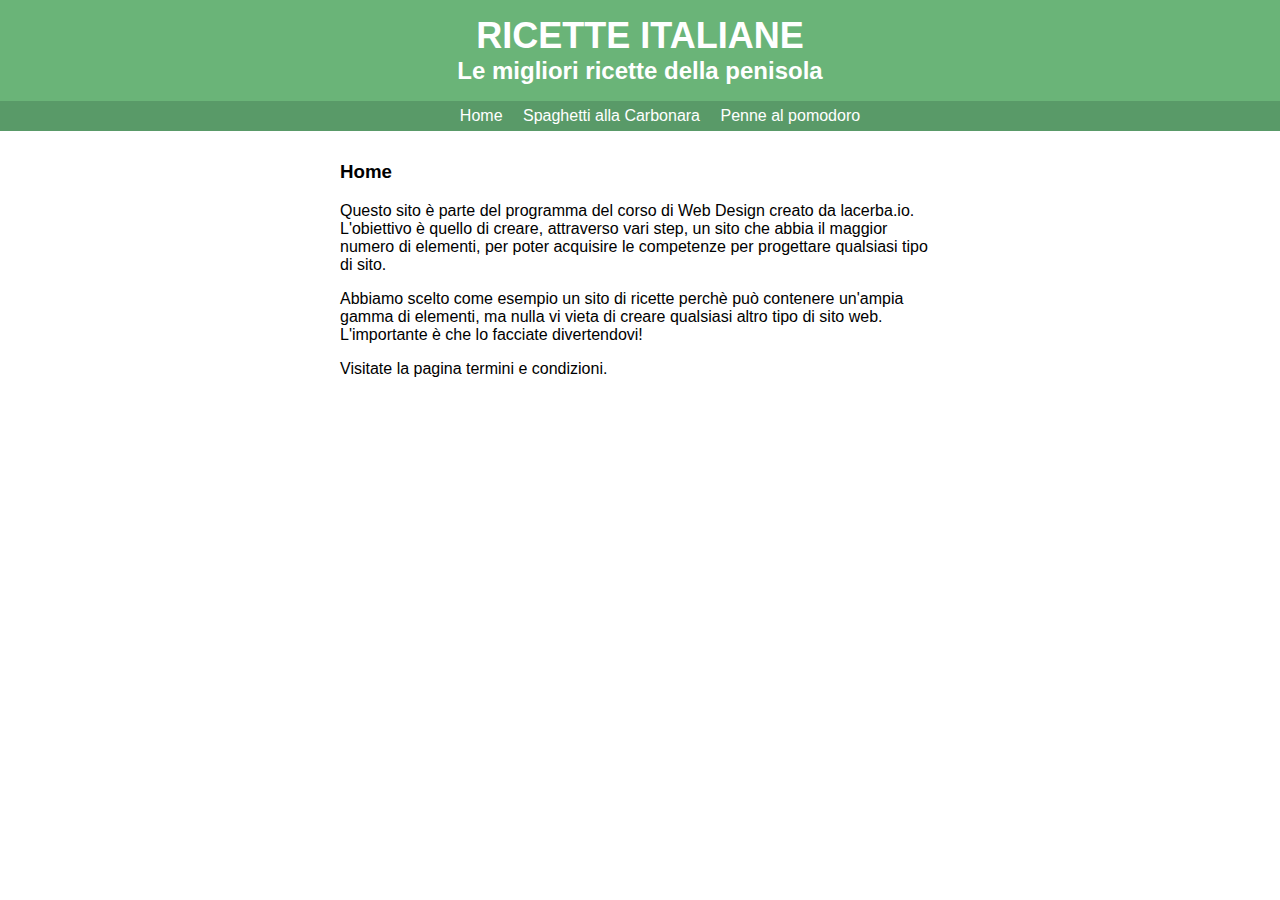
<file: index.html>
<!DOCTYPE html>
<html lang="en">

<head>
    <meta charset="UTF-8">
    <meta name="viewport" content="width=device-width, initial-scale=1.0">
    <meta http-equiv="X-UA-Compatible" content="ie=edge">
    <title>Ricette Italiane</title>
    <link rel="stylesheet" type="text/css" href="style/main.css">
</head>

<body>
    <div id="header">
        <a href="index.html" id="head">
            <h1>Ricette Italiane</h1>
            <h2>Le migliori ricette della penisola</h2>
        </a>
        <ul id="nav">
            <li><a href="index.html">Home</a></li>
            <li><a href="carbonara.html">Spaghetti alla Carbonara</a></li>
            <li><a href="pomodoro.html">Penne al pomodoro</a></li>
        </ul>
    </div>
    <div id="content">
        <h3>Home</h3>
        <p>Questo sito è parte del programma del corso di Web Design creato da lacerba.io. L'obiettivo &egrave; quello di creare, attraverso vari step, un sito che abbia il maggior numero di elementi, per poter acquisire le competenze per progettare qualsiasi
            tipo di sito.
        </p>
        <p>Abbiamo scelto come esempio un sito di ricette perch&egrave; pu&ograve; contenere un'ampia gamma di elementi, ma nulla vi vieta di creare qualsiasi altro tipo di sito web. L'importante &egrave; che lo facciate divertendovi!
        </p>
        <p>Visitate la pagina <a href="term.html">termini e condizioni.</a></p>
    </div>
</body>

</html>
</file>
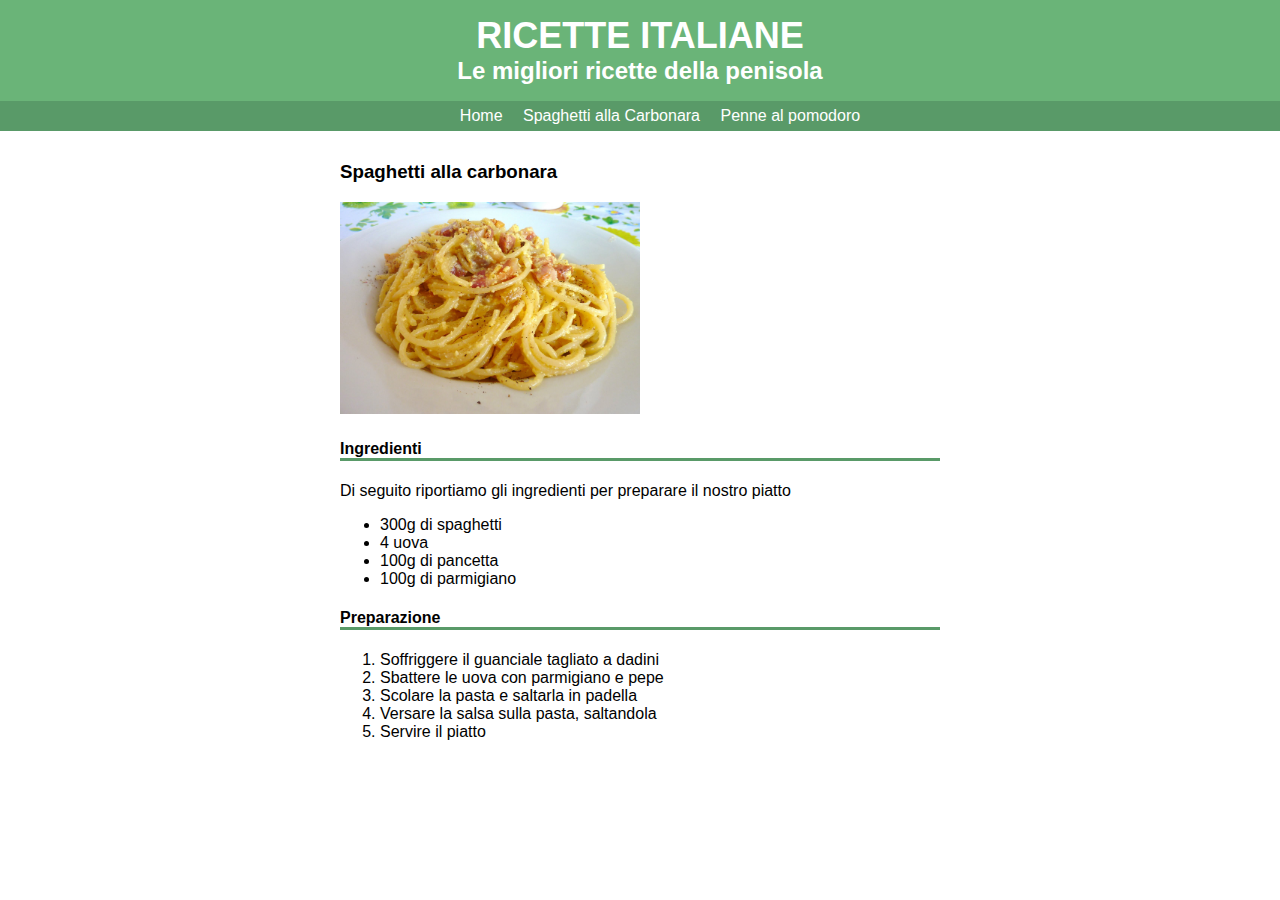
<file: carbonara.html>
<!DOCTYPE html>
<html lang="en">

<head>
    <meta charset="UTF-8">
    <meta name="viewport" content="width=device-width, initial-scale=1.0">
    <meta http-equiv="X-UA-Compatible" content="ie=edge">
    <title>Ricette Italiane</title>
    <link rel="stylesheet" type="text/css" href="style/main.css">
</head>

<body>
<div id="header">
    <a href="index.html" id="head">
        <h1>Ricette Italiane</h1>
        <h2>Le migliori ricette della penisola</h2>
    </a>
    <ul id="nav">
        <li><a href="index.html">Home</a></li>
        <li><a href="carbonara.html">Spaghetti alla Carbonara</a></li>
        <li><a href="pomodoro.html">Penne al pomodoro</a></li>
    </ul>
</div>
    <div id="content">
        <h3>Spaghetti alla carbonara</h3>
        <img src="immagini/carbonara.jpg" alt="Spaghetti alla carbonara">
        <h4>Ingredienti</h4>
        <p>Di seguito riportiamo gli ingredienti per preparare il nostro piatto</p>
        <ul>
            <li>300g di spaghetti</li>
            <li>4 uova</li>
            <li>100g di pancetta</li>
            <li>100g di parmigiano</li>
        </ul>
        <h4>Preparazione</h4>
        <ol>
            <li>Soffriggere il guanciale tagliato a dadini</li>
            <li>Sbattere le uova con parmigiano e pepe</li>
            <li>Scolare la pasta e saltarla in padella</li>
            <li>Versare la salsa sulla pasta, saltandola</li>
            <li>Servire il piatto</li>
        </ol>
    </div>
</body>

</html>
</file>
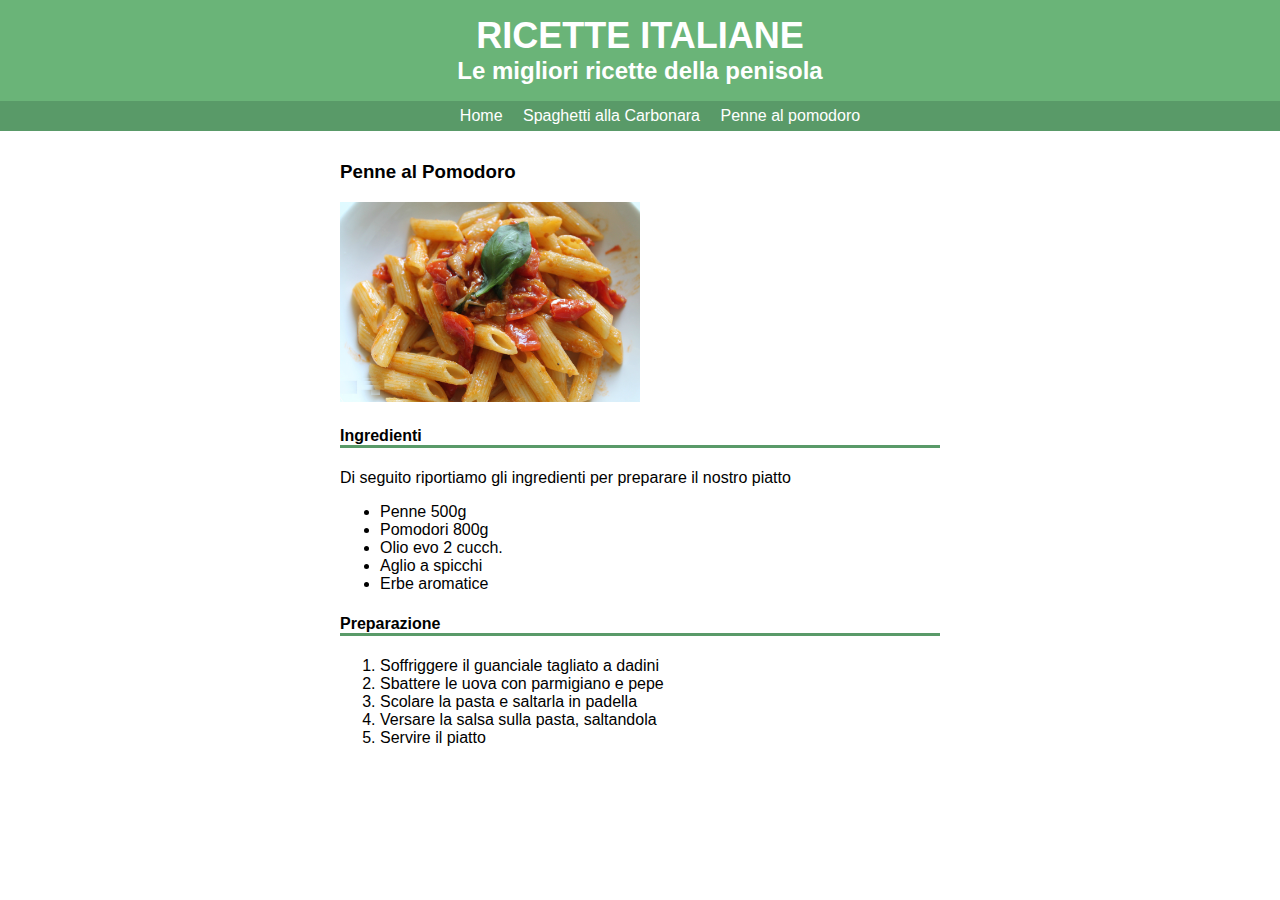
<file: pomodoro.html>
<!DOCTYPE html>
<html lang="en">

<head>
    <meta charset="UTF-8">
    <meta name="viewport" content="width=device-width, initial-scale=1.0">
    <meta http-equiv="X-UA-Compatible" content="ie=edge">
    <title>Ricette Italiane</title>
    <link rel="stylesheet" type="text/css" href="style/main.css">
</head>

<body>
<div id="header">
    <a href="index.html" id="head">
        <h1>Ricette Italiane</h1>
        <h2>Le migliori ricette della penisola</h2>
    </a>
    <ul id="nav">
        <li><a href="index.html">Home</a></li>
        <li><a href="carbonara.html">Spaghetti alla Carbonara</a></li>
        <li><a href="pomodoro.html">Penne al pomodoro</a></li>
    </ul>
</div>
    <div id="content">
        <h3>Penne al Pomodoro</h3>
        <img src="immagini/pomodoro.jpg" alt="Penne al pomodoro">
        <h4>Ingredienti</h4>
        <p>Di seguito riportiamo gli ingredienti per preparare il nostro piatto</p>
        <ul>
            <li>Penne 500g</li>
            <li>Pomodori 800g</li>
            <li>Olio evo 2 cucch.</li>
            <li>Aglio a spicchi</li>
            <li>Erbe aromatice</li>
        </ul>
        <h4>Preparazione</h4>
        <ol>
            <li>Soffriggere il guanciale tagliato a dadini</li>
            <li>Sbattere le uova con parmigiano e pepe</li>
            <li>Scolare la pasta e saltarla in padella</li>
            <li>Versare la salsa sulla pasta, saltandola</li>
            <li>Servire il piatto</li>
        </ol>
    </div>
</body>

</html>
</file>
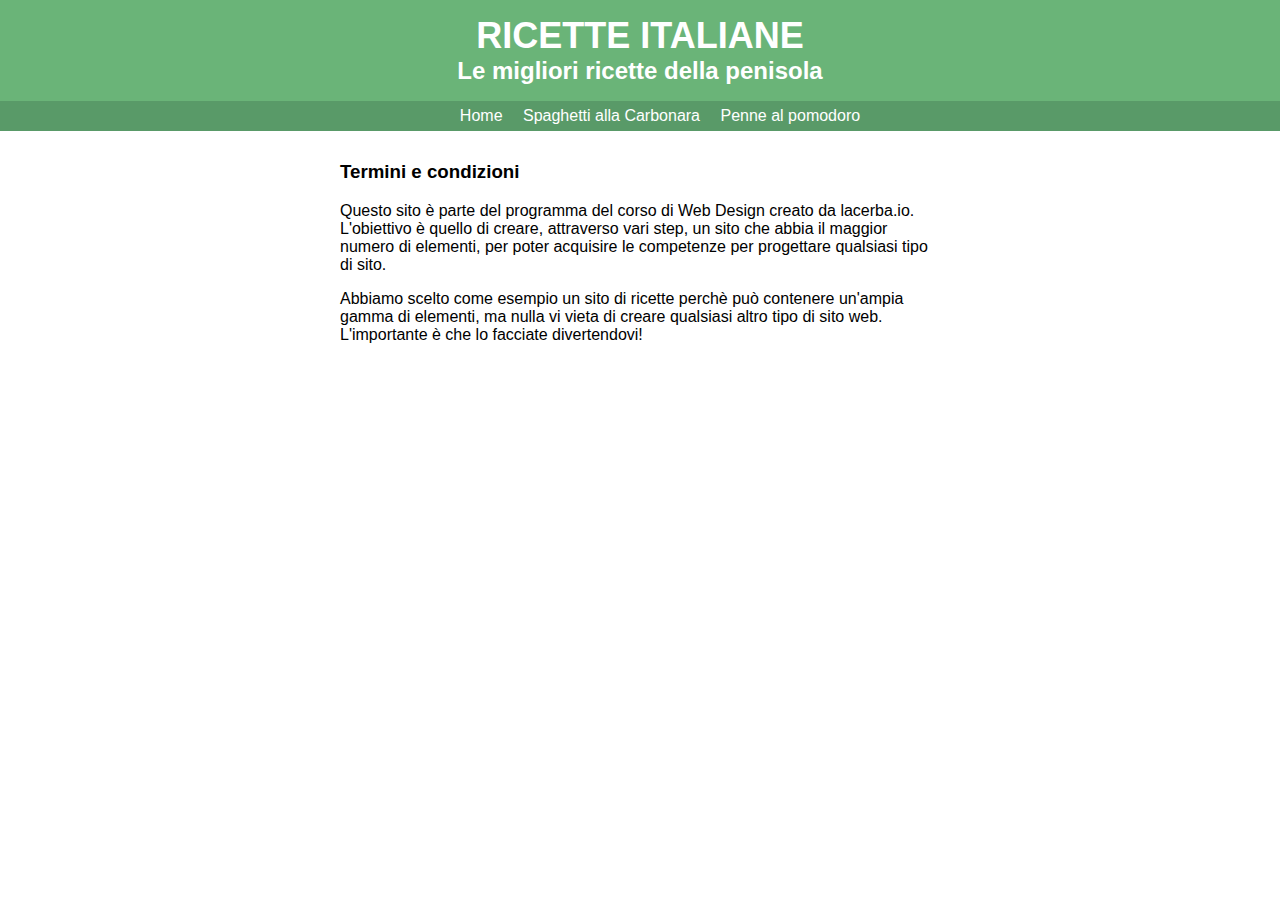
<file: term.html>
<!DOCTYPE html>
<html lang="en">

<head>
    <meta charset="UTF-8">
    <meta name="viewport" content="width=device-width, initial-scale=1.0">
    <meta http-equiv="X-UA-Compatible" content="ie=edge">
    <link rel="stylesheet" type="text/css" href="style/main.css">
    <title>Ricette Italiane</title>
</head>

<body>
    <div id="header">
        <a href="index.html" id="head">
            <h1>Ricette Italiane</h1>
            <h2>Le migliori ricette della penisola</h2>
        </a>
        <ul id="nav">
            <li><a href="index.html">Home</a></li>
            <li><a href="carbonara.html">Spaghetti alla Carbonara</a></li>
            <li><a href="pomodoro.html">Penne al pomodoro</a></li>
        </ul>
    </div>
    <div id="content">
        <h3>Termini e condizioni</h3>
        <p>Questo sito è parte del programma del corso di Web Design creato da lacerba.io. L'obiettivo &egrave; quello di creare, attraverso vari step, un sito che abbia il maggior numero di elementi, per poter acquisire le competenze per progettare qualsiasi
            tipo di sito.
        </p>
        <p>Abbiamo scelto come esempio un sito di ricette perch&egrave; pu&ograve; contenere un'ampia gamma di elementi, ma nulla vi vieta di creare qualsiasi altro tipo di sito web. L'importante &egrave; che lo facciate divertendovi!
        </p>
    </div>
</body>

</html>
</file>
<file: style/main.css>
/**************** GENERAL ****************/

body {
    font-family: Amble, Arial, sans-serif;
    margin: 0;
}

a {
    color: #000;
    text-decoration: none;
}

img {
    max-width: 300px;
    width: auto;
    height: auto;
}

/**************** HEADER ****************/

#header {
    background-color: #6ab478;
}

h1 {
    font-size: 36px;
    margin: 0;
    text-align: center;
    padding: 15px 0 0 0;
    color: #fff;
    text-transform: uppercase;
}

h2 {
    text-align: center;
    margin: 0;
    color: #fff;
}

#nav {
    background-color: #599a68;
    text-align: center;
    list-style-type: none;
}

#nav li {
    display: inline-block;
    padding: 6px 8px;
}

#nav li:hover {
    background-color: #6ab478;
}

#nav li a {
    color: #fff;
}

/**************** CONTENT ****************/

#content {
    width: 600px;
    margin: 30px auto;
}

#content h4 {
    border-bottom: #599a68 solid 3px; 
}
</file>
